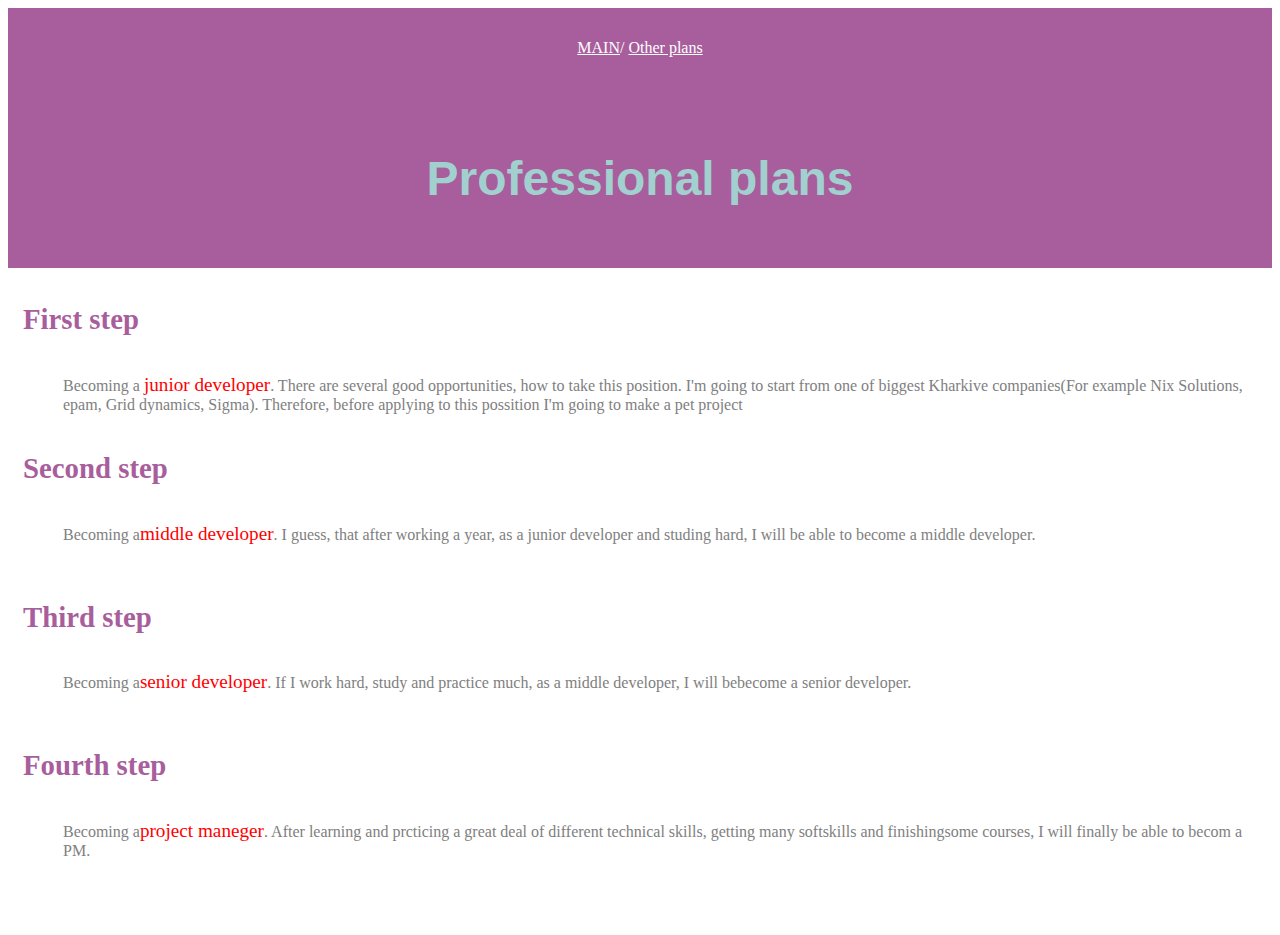
<file: 6-1.html>
<!DOCTYPE HTML PUBLIC "-//W3C//DTD HTML 4.01//EN"
"http://www.w3.org/TR/html4/strict.dtd">
<html>   
    <head>     
        <meta charset="utf-8">     
        <title>My test page</title>   
    </head>   
    <body > 
        <font  face="Calibri light">
            <table border="0" width="100%" cellpadding="15" cellspacing=0 >
                <tr bgcolor="#A85E9C">
                    <td align="center"  height="50"> 
                        <nav >
                        <font color="#ffffff" >  
                            <a href="index.html" style="color:#ffffff" >MAIN</a>/
                            <a href="6.html" style="color:#ffffff">Other plans</a>
                          </font>  
                        </nav
                    </td> 
                </tr>
                <tr bgcolor="#A85E9C">
                    <td align="center"  height="150"> <h1 align="center"><font color="#A1D0CF" size=40 face="Arial" >Professional plans</font></h1></td> 
                </tr>
                <tr>
                    <td height="150" valign="middle">
                        <dl style="color:#808080">
                            <dt style="color:#A85E9C"><h2><big>First step</big></h2></dt> <br />
                              <dd>Becoming a <big style="color:#ff0000">junior developer</big>. There are several good opportunities, how to take this position. I'm going to start from one of biggest Kharkive companies(For example Nix Solutions, epam, Grid dynamics, Sigma). Therefore, before applying to this possition I'm going to make a pet project</dd><br />
                            <dt style="color:#A85E9C"><h2><big>Second step</big></h2></dt><br />
                              <dd>Becoming a<big style="color:#ff0000">middle developer</big>. I guess, that after working a year, as a junior developer and studing hard, I will be able to become a middle developer. </dd><br /></dd><br />
                            <dt style="color:#A85E9C"><h2><big>Third step</big></h2></dt><br />
                            <dd>Becoming a<big style="color:#ff0000">senior developer</big>.  If I work hard, study and practice much, as a middle developer, I will bebecome a senior developer. </dd><br /></dd><br />
                            <dt style="color:#A85E9C"><h2><big>Fourth step</big></h2></dt><br />
                            <dd>Becoming a<big style="color:#ff0000">project maneger</big>. After learning and prcticing a great deal of different technical skills, getting many softskills and finishingsome courses, I will finally be able to becom a PM. </dd><br /></dd>   <br />   
                        </dl>
                    </td>
                </tr>
                </table>
        </font>
    </body> 
    </html>
</file>
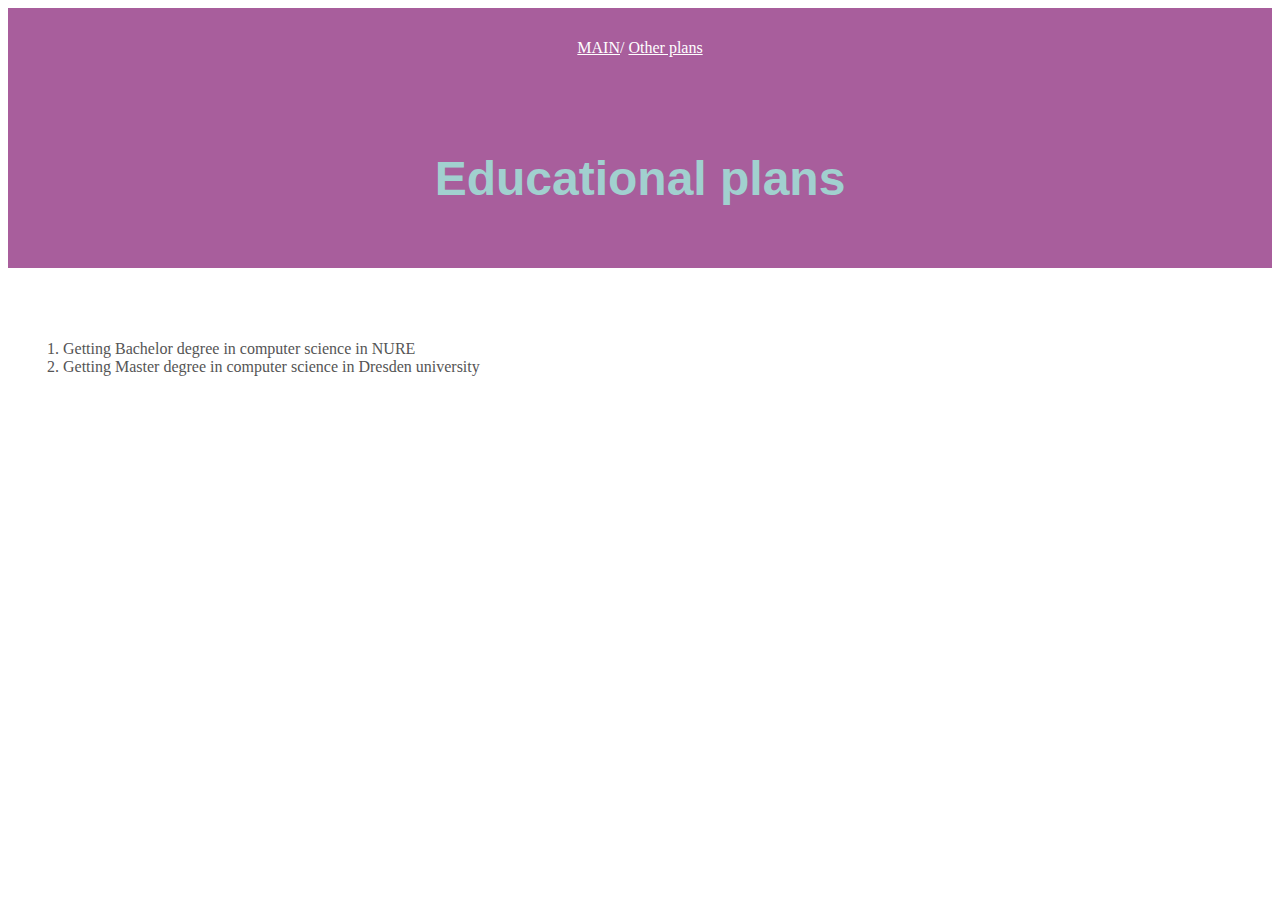
<file: 6-2.html>
<!DOCTYPE HTML PUBLIC "-//W3C//DTD HTML 4.01//EN"
"http://www.w3.org/TR/html4/strict.dtd">
<html>   
    <head>     
        <meta charset="utf-8">     
        <title>My test page</title>   
    </head>   
    <body> 
        <font  face="Calibri light">
            <table border="0" width="100%" cellpadding="15" cellspacing=0 >
                <tr bgcolor="#A85E9C">
                    <td align="center"  height="50"> 
                        <nav >
                        <font color="#ffffff" >  
                            <a href="index.html" style="color:#ffffff" >MAIN</a>/
                            <a href="6.html" style="color:#ffffff">Other plans</a>
                          </font>  
                        </nav>
                    </td> 
                </tr>
                <tr bgcolor="#A85E9C">
                    <td align="center"  height="150"> <h1 align="center"><font color="#A1D0CF" size=40 face="Arial" >Educational plans</font></h1></td> 
                </tr>
                <tr>
                    <td  height="150" valign="middle">
                        <ol style="color:#555555" >
                            <li>Getting Bachelor degree in computer science in NURE</li>
                            <li>Getting Master degree in computer science in Dresden university</li>
                            
                        </ol>
                    </td>
                </tr>
                </table> 
       
        </font>
    </body> 
    </html>
</file>
